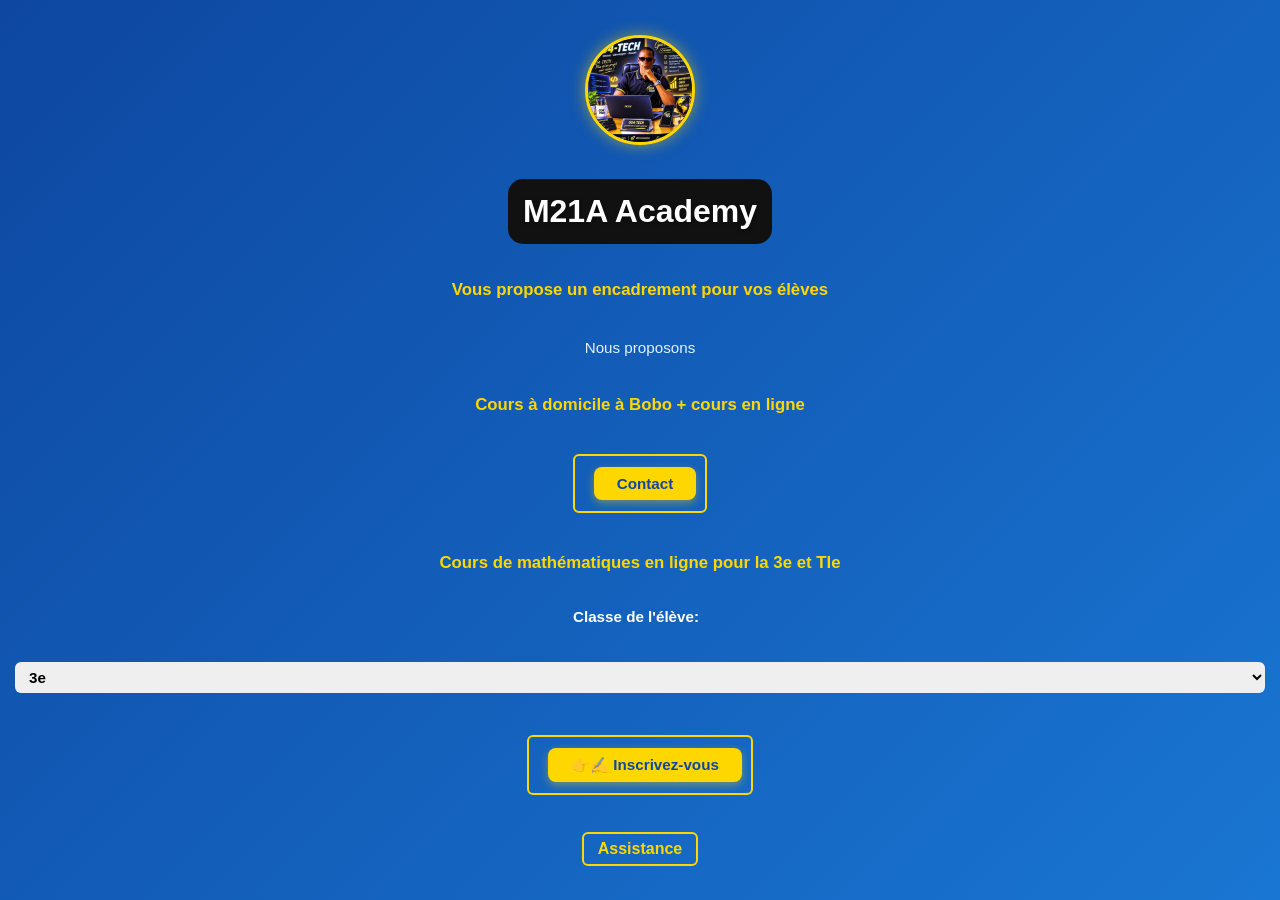
<file: index.html>
<!DOCTYPE html>
<html lang="fr">
<head>
  <meta charset="UTF-8">
  <meta name="viewport" content="width=device-width, initial-scale=1.0">
  <title>GO4-TECH M21A Academy</title>
  <link rel="stylesheet" href="style.css">
</head>
<body>
  <style>
  {
@import url('https://fonts.googleapis.com/css2?family=Poppins:wght@400;600;700&display=swap');
}
* {
  margin: 0;
  padding: 0;
  box-sizing: border-box;
}

html, body {
  height: 100%;
  overflow: hidden;
}

body {
  font-family: "Poppins", sans-serif;
  background: linear-gradient(135deg, #0d47a1, #1976d2);
  color: #fff;
  text-align: center;
  padding: 15px 15px;
  display: flex;
  flex-direction: column;
  justify-content: space-around;
  align-items: center;
}

img {
  width: 110px;
  height: 110px;
  border-radius: 50%;
  object-fit: cover;
  border: 3px solid #FFD700;
  box-shadow: 0 0 15px rgba(255,215,0,0.5);
  margin: 5px 0;
}

h1 {
  font-size: 2rem;
  font-weight: 700;
  color: #fff;
  line-height: 1.1;
  text-shadow: 1px 1px 4px rgba(0,0,0,0.4);
}

h2 {
  font-size: 1.05rem;
  font-weight: 600;
  color: #FFD700;
  margin: 5px 0;
  line-height: 1.3;
}

p {
  font-size: 0.95rem;
  color: #e3f2fd;
  margin: 4px 0;
}

button {
  background: #FFD700;
  color: #0d47a1;
  font-size: 0.95rem;
  font-weight: 700;
  padding: 8px 18px;
  border: none;
  border-radius: 8px;
  cursor: pointer;
  margin: 5px;
  box-shadow: 0 3px 8px rgba(255,215,0,0.4);
}

button:hover {
  background: #ffea00;
}

a {
  color: #FFD700;
  font-size: 1rem;
  font-weight: 700;
  text-decoration: none;
  padding: 6px 14px;
  border: 2px solid #FFD700;
  border-radius: 6px;
  display: inline-block;
  margin: 4px;
}

a:hover {
  background: #FFD700;
  color: #0d47a1;
}

label {
  font-size: 0.95rem;
  font-weight: 600;
  display: inline;
  margin-right: 8px;
}

select {
  padding: 6px 10px;
  font-size: 0.95rem;
  font-weight: 600;
  border-radius: 6px;
  border: 2px
}
  </style>
  <img src="go4-01.jpg" alt="GO4-TECH - Guillaume Ouoba, Créateur de GO4-TECH">
  <h1>M21A Academy</h1>
  <h2>Vous propose un encadrement pour vos élèves</h2>
  <p>Nous proposons</p>
  <h2>Cours à domicile à Bobo + cours en ligne</h2>
  <a href="https://wa.me/22673667961"><button>Contact</button></a>
  <h2>Cours de mathématiques en ligne pour la 3e et Tle</h2>
  
  <label for="classe">Classe de l'élève:</label>
  <select id="classe" name="classe">
    <option value="3e">3e</option>
    <option value="Tle">Tle</option>
  </select>
  
  <a href="https://docs.google.com/forms/d/e/1FAIpQLSenHs-x-LNVxcu__9X7jcDYhisBIFsoqJ0w397vn4-NYtdWDw/viewform?usp=sharing&ouid=107093599535715308871">
    <button>👉✍️ Inscrivez-vous</button>
  </a>
  
  <a href="https://wa.me/22667961">Assistance</a>

</body>
</html>
</file>
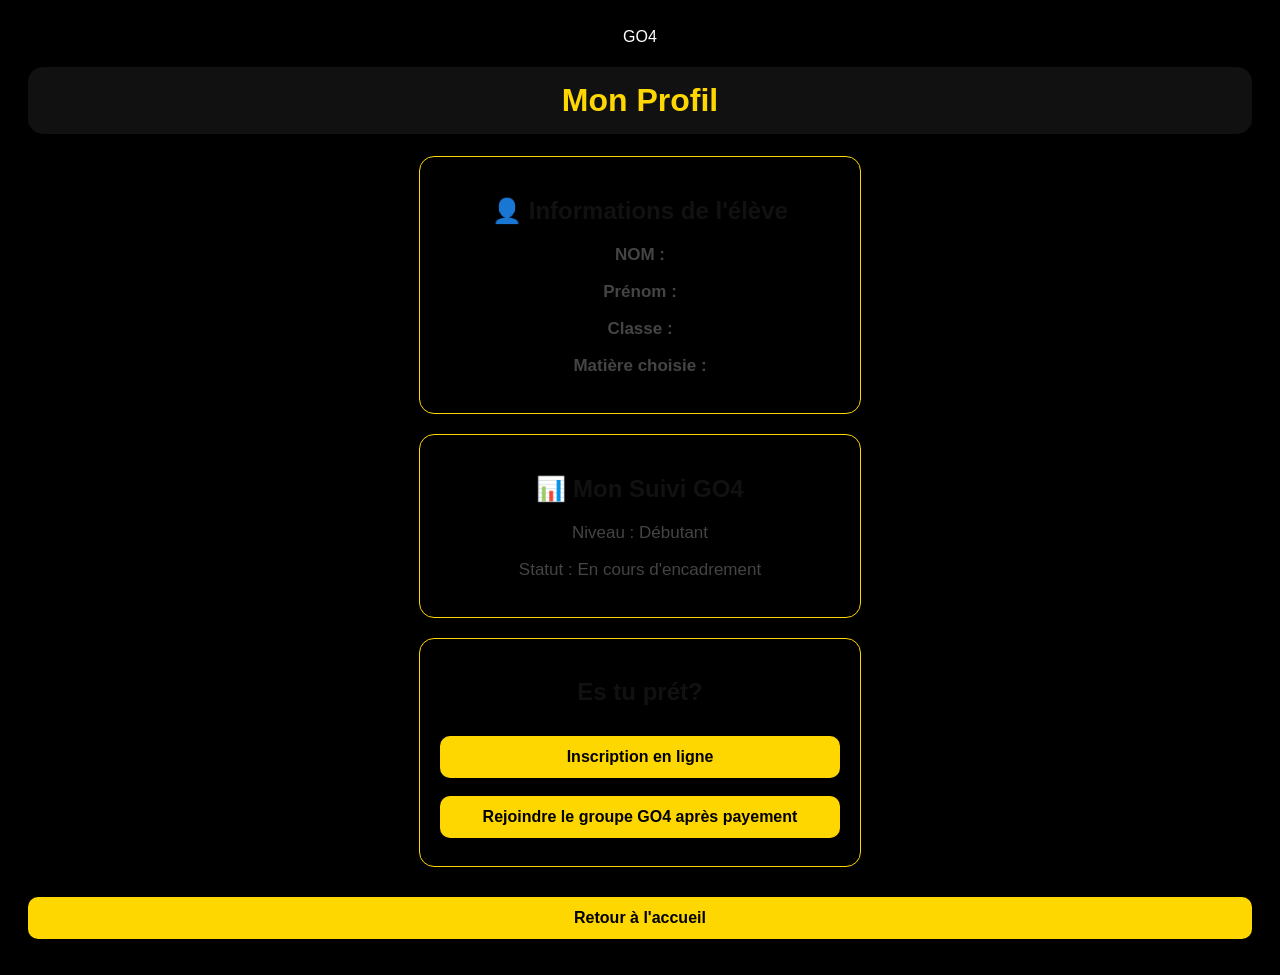
<file: profil.html>
<!DOCTYPE html>
<html lang="fr">
<head>
  <meta charset="UTF-8">
  <meta name="viewport" content="width=device-width, initial-scale=1.0">
  <title>Mon Profil - GO4 learn</title>
  <link rel="stylesheet" href="style.css">
  <style>
    body {
  background-color: black;
  color: white;
  text-align: center;
  font-family: Arial, sans-serif;
  padding: 20px;
}

h1 {
  color: gold;
}

.boite {
  border: 1px solid gold;
  border-radius: 15px;
  padding: 20px;
  margin: 20px auto;
  max-width: 400px;
}

input, select {
  width: 100%;
  background-color: black;
  color: white;
  border: 1px solid gold;
  border-radius: 10px;
  padding: 12px;
  margin: 8px 0;
  box-sizing: border-box;
}

button {
  width: 100%;
  background-color: gold;
  color: black;
  border: none;
  border-radius: 10px;
  padding: 12px;
  margin-top: 10px;
  font-weight: bold;
  font-size: 16px;
  cursor: pointer;
}

a {
  color: gold;
}
  </style>
</head>
<body>

  <div class="logo">GO4</div>
  <h1>Mon Profil</h1>

  <div class="boite">
    <h2>👤 Informations de l'élève</h2>
    <p><b>NOM :</b> <span id="voirNom"></span></p>
<p><b>Prénom :</b> <span id="voirPrenom"></span></p>
<p><b>Classe :</b> <span id="voirClasse"></span></p>
<p><b>Matière choisie :</b> <span id="voirMatiere"></span></p>
  </div>

  <div class="boite">
    <h2>📊 Mon Suivi GO4</h2>
    <p>Niveau : Débutant</p>
    <p>Statut : En cours d'encadrement</p>
  </div>

  <div class="boite">
    <h2>Es tu prét?</h2>
    <a href="https://go4-tech-m21a.github.io/GO4-DIGITAL/"><button>Inscription en ligne</button></a>
    <a href="https://chat.whatsapp.com/Dq062BBFNzaIKlmsWVqPyQ?s=cl&p=a&iam=2"> <button>Rejoindre le groupe GO4 après payement</button></a>
  </div>

  <a href="index.html"><button> Retour à l'accueil</button></a>
<script>
document.getElementById("voirNom").innerText = localStorage.getItem("nom");
document.getElementById("voirPrenom").innerText = localStorage.getItem("prenom");
document.getElementById("voirClasse").innerText = localStorage.getItem("classe");
document.getElementById("voirMatiere").innerText = localStorage.getItem("matiere");
  </script>
</body>
</html>
</file>
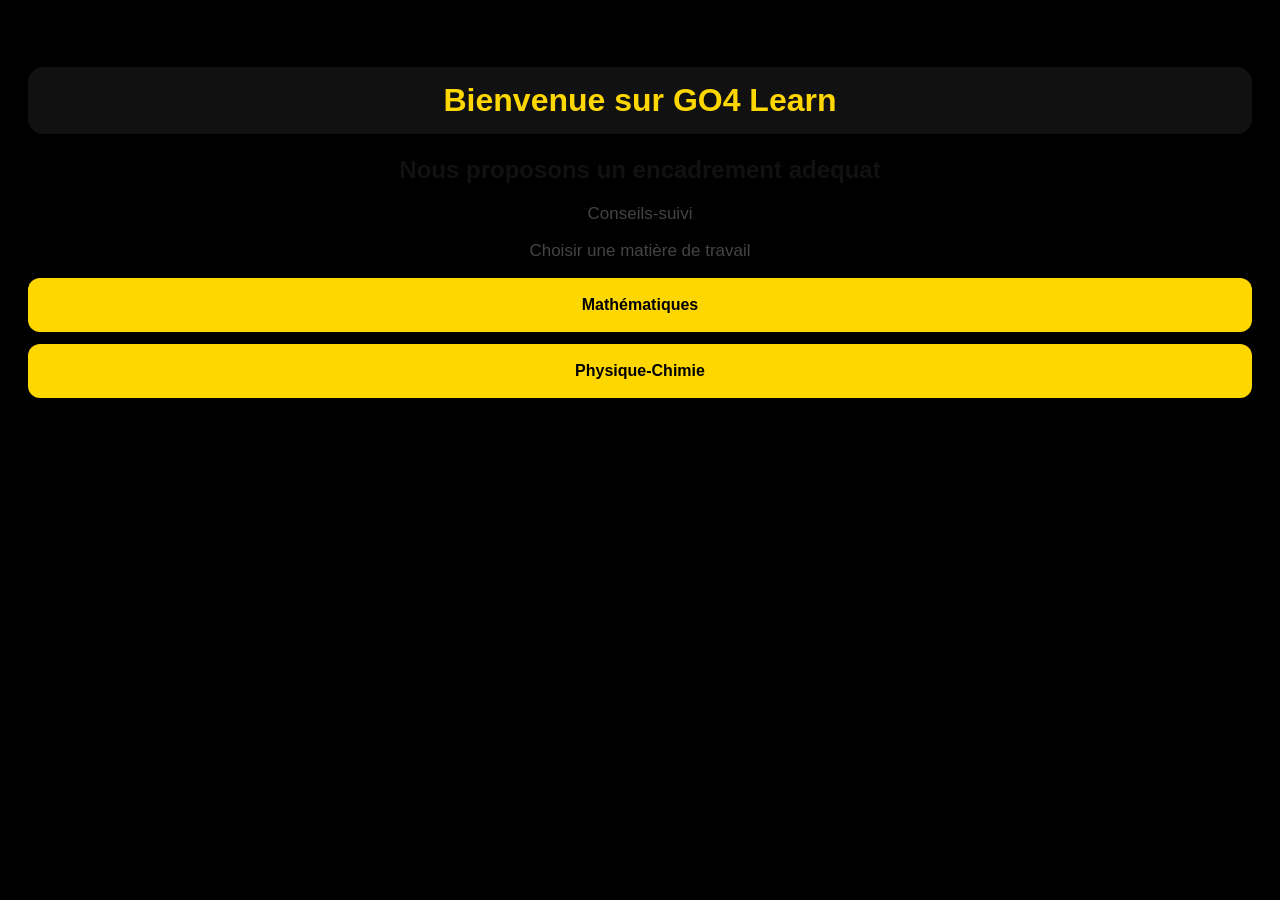
<file: tableau.html>
<!DOCTYPE html>
‎<html lang="fr">
‎<head>
‎<meta charset="UTF-8">
  <meta name="viewport" content="width=device-width, initial-scale=1.0">
‎<title> L'espace GO4 Learn </title>
 <link rel="stylesheet" href="style.css">
  <style> 
  body {
  background-color: black;
  color: white;
  text-align: center;
  font-family: Arial, sans-serif;
  padding: 20px;
}

h1 {
  color: gold;
}

.boite {
  border: 5px solid gold;
  border-radius: 15px;
  padding: 20px;
  margin: 20px auto;
  max-width: 400px;
}

input, select {
  width: 100%;
  background-color: black;
  color: white;
  border: 4px solid gold;
  border-radius: 10px;
  padding: 12px;
  margin: 12px 0;
  box-sizing: border-box;
}

button {
  width: 100%;
  background-color: gold;
  color: black;
  border: none;
  border-radius: 12px;
  padding: 18px;
  margin-top: 12px;
  font-weight: bold;
  font-size: 16px;
  cursor: pointer;
}

a {
  color: gold;
}
  </style>
</head>
‎<body>
‎<h1>Bienvenue sur GO4 Learn</h1>
  <h2> Nous proposons un encadrement adequat </h2>
  <p>Conseils-suivi </p>
 <p>Choisir une matière de travail</p>
<a href="profil.html" onclick="localStorage.setItem('matiere','Mathematiques')" style="display:block; background:gold; color:black; padding:18px; border-radius:12px; text-align:center; font-weight:bold; font-size:16px; text-decoration:none; margin-top:12px;">Mathématiques</a>

<a href="profil.html" onclick="localStorage.setItem('matiere','Physique-Chimie')" style="display:block; background:gold; color:black; padding:18px; border-radius:12px; text-align:center; font-weight:bold; font-size:16px; text-decoration:none; margin-top:12px;">Physique-Chimie</a>

<script>
function choisir(matiere){
  localStorage.setItem("matiere", matiere);
}
</script>
  ‎</body>
‎</html>
</file>
<file: style.css>
body {
  background-color: #ffffff;
  color: #111111;
  font-family: Arial, sans-serif;
  text-align: center;
  padding: 20px;
}

h1 {
  color: #FFC600;
  background-color: #111111;
  padding: 15px;
  border-radius: 15px;
  font-size: 32px;
}

h2 {
  color: #111111;
  font-size: 24px;
}

p {
  color: #444444;
  font-size: 17px;
}

button, select {
  width: 100%;
  padding: 15px;
  margin: 8px 0;
  border-radius: 12px;
  border: 2px solid #FFC600;
  font-size: 17px;
  font-weight: bold;
}

.bouton-jaune {
  background-color: #FFC600;
  color: #000000;
}

.bouton-bleu {
  background-color: #0A3D62;
  color: #ffffff;
}

a {
  color: #0A3D62;
  font-weight: bold;
  }
</file>
